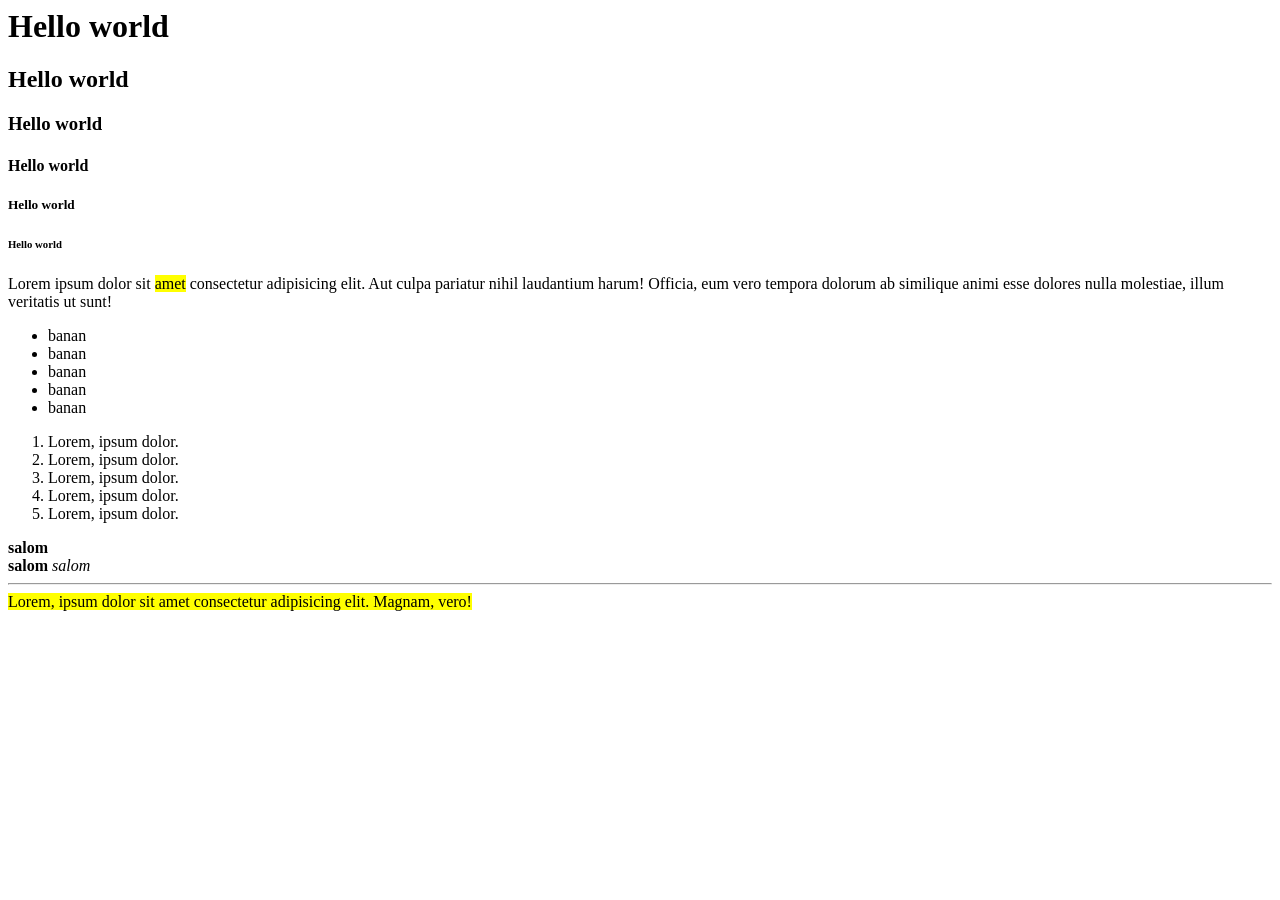
<file: RAVSHANBEK/1/index.html>
<!html>
<head>
    <title>Document</title>
</head>
<body>
  <h1>Hello world</h1> 
  <h2>Hello world</h2>
  <h3>Hello world</h3>
  <h4>Hello world</h4>
  <h5>Hello world</h5>
  <h6>Hello world</h6> 
  <p>Lorem ipsum dolor sit <mark>amet</mark> consectetur adipisicing elit. Aut culpa pariatur nihil laudantium harum! Officia, eum vero tempora dolorum ab similique animi esse dolores nulla molestiae, illum veritatis ut sunt!</p>
  <ul>
    <li>banan</li>
    <li>banan</li>
    <li>banan</li>
    <li>banan</li>
    <li>banan</li>
  </ul>
  <ol>
    <li>Lorem, ipsum dolor.</li>
    <li>Lorem, ipsum dolor.</li>
    <li>Lorem, ipsum dolor.</li>
    <li>Lorem, ipsum dolor.</li>
    <li>Lorem, ipsum dolor.</li>
  </ol>
  <b>salom</b> <br>
  <strong>salom</strong>
  <i>salom</i>
  <hr>
  <mark>Lorem, ipsum dolor sit amet consectetur adipisicing elit. Magnam, vero!</mark>
</body>
</html>
</file>
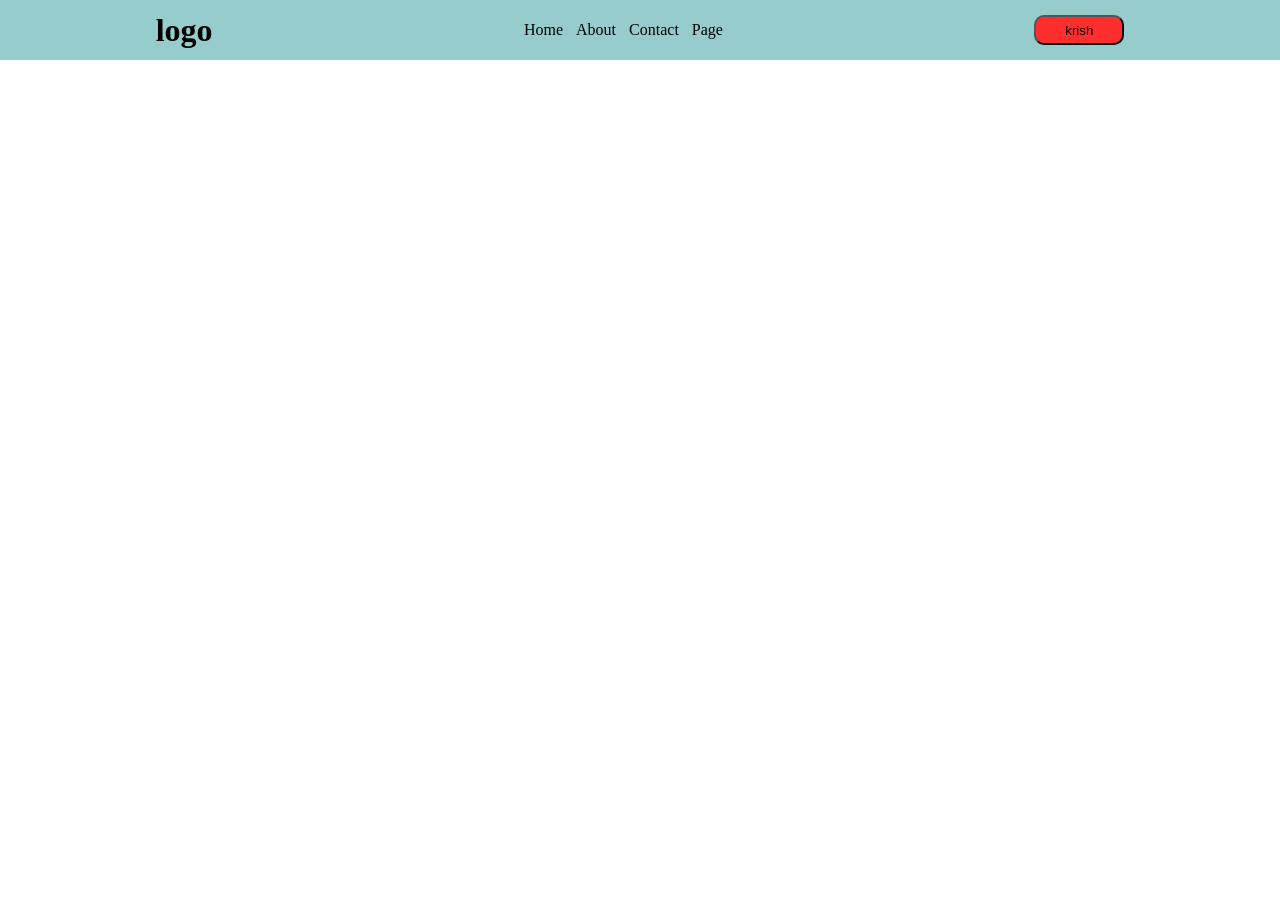
<file: RAVSHANBEK/10/index.html>
<!DOCTYPE html>
<html lang="en">
<head>
    <meta charset="UTF-8">
    <meta name="viewport" content="width=device-width, initial-scale=1.0">
    <title>Document</title>
    <link rel="stylesheet" href="./styl.css">
    <link rel='stylesheet' href='https://cdn-uicons.flaticon.com/4.0.0/uicons-bold-rounded/css/uicons-bold-rounded.css'>
</head>
<body>
    <header>
        <h1>logo</h1>
        <ul>
            <li>Home</li>
            <li>About</li>
            <li>Contact</li>
            <li>Page</li>
        </ul>
        <button>krish</button>
<i class="fi fi-br-menu-burger"></i>
    </header>
</body>
</html>
</file>
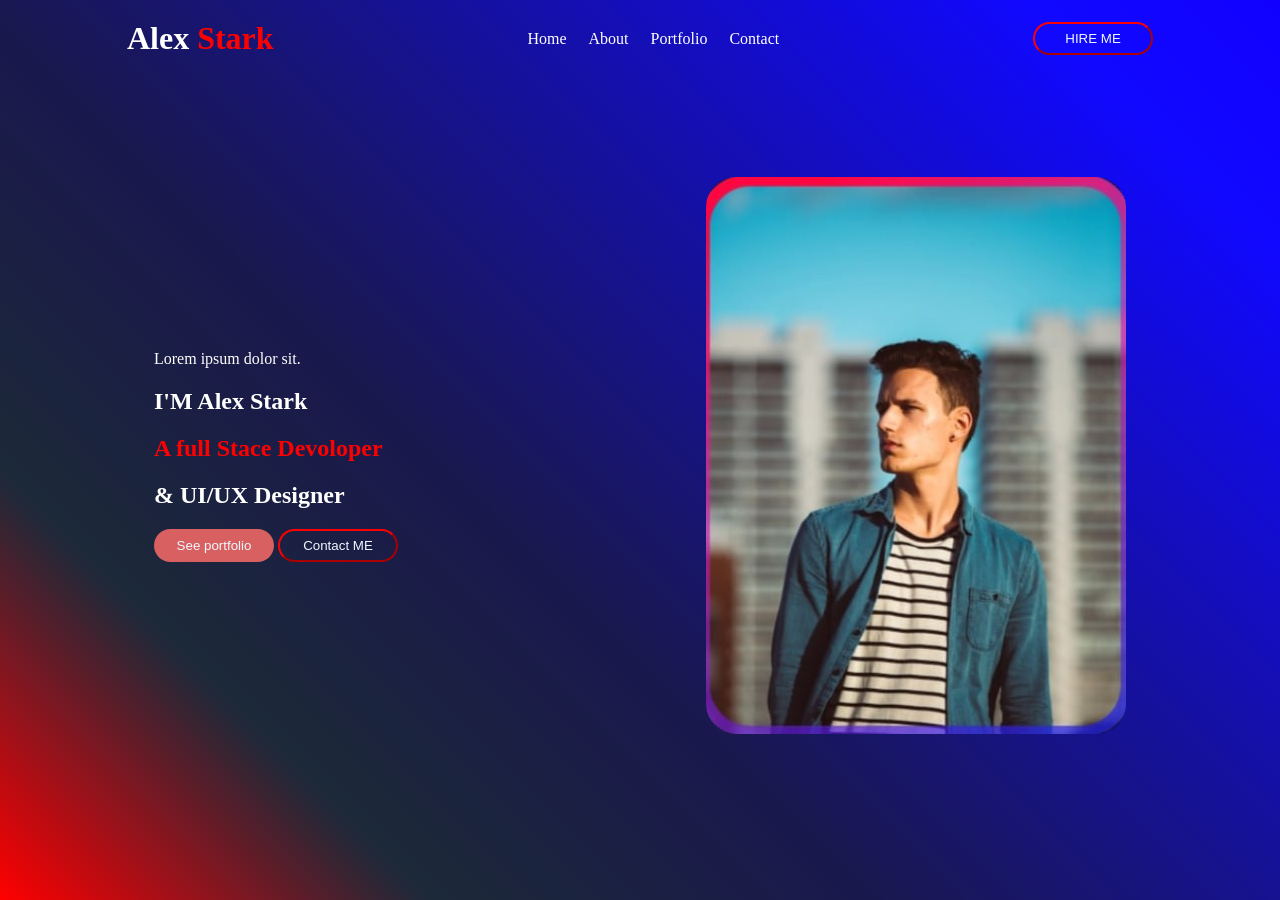
<file: RAVSHANBEK/11/index.html>
<!DOCTYPE html>
<html lang="en">
<head>
    <meta charset="UTF-8">
    <meta name="viewport" content="width=device-width, initial-scale=1.0">
    <title>Alex</title>
    <link rel="stylesheet" href="./main.css">
</head>
<body>
    <header>
        <h1>Alex <span style="color: red;">Stark</span></h1>
        <ul>
            <li>Home</li>
            <li>About</li>
            <li>Portfolio</li>
            <li>Contact</li>
        </ul>
        <button class="buttonhed">HIRE ME</button>
    </header>
    <section>
        <div class="box">
            <p>Lorem ipsum dolor sit.</p>
            <h1>I'M Alex Stark</h1>
            <h1 style="color: red;">A full Stace Devoloper</h1>
            <h1>& UI/UX Designer</h1>
            <div class="section-button">
                <button class="button1">See portfolio</button>
                <button class="button2">Contact ME</button>
            </div>
        </div>
        <img src="./photo_2026-07-10_12-53-55.jpg" alt="">
    </section>
    
</body>
</html>
</file>
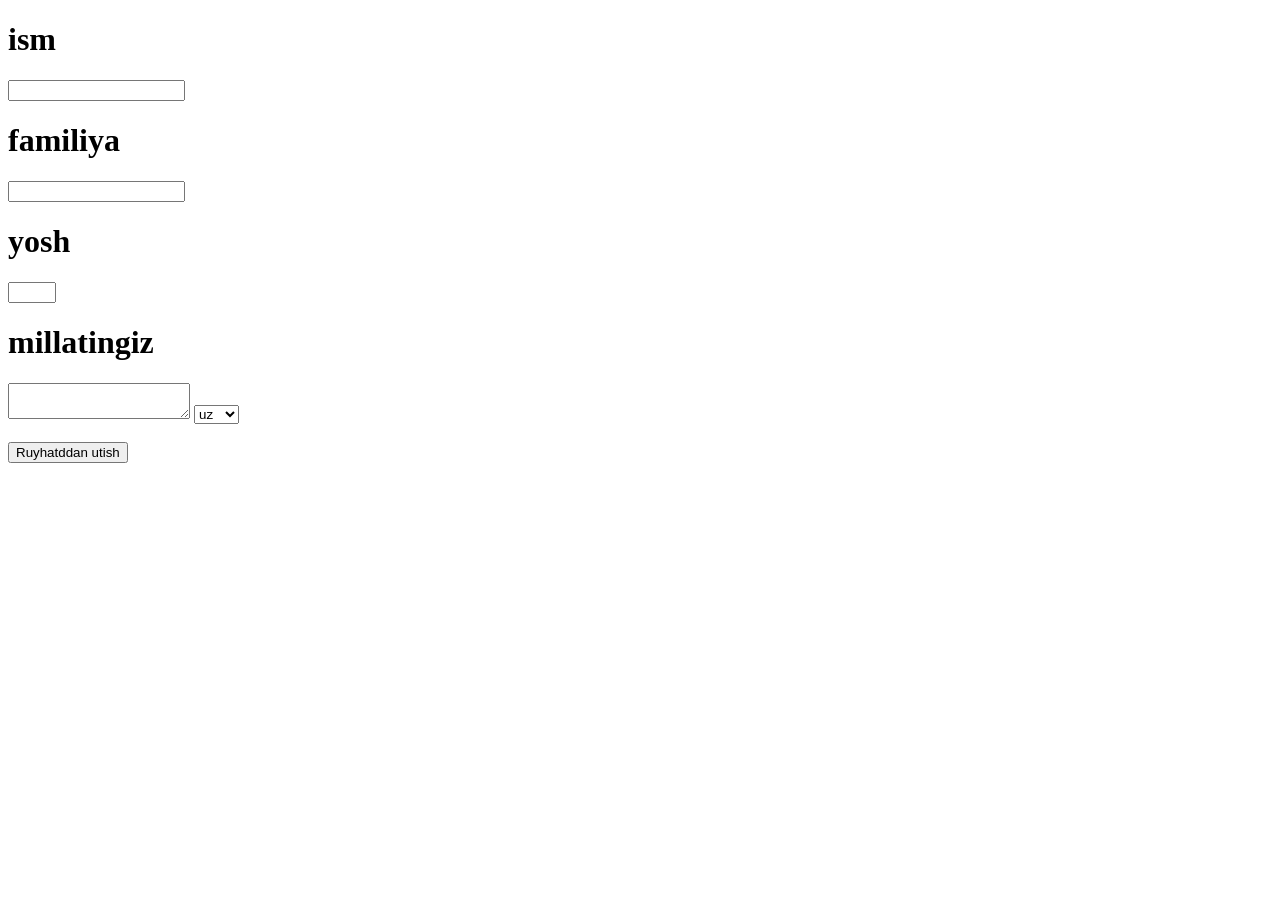
<file: RAVSHANBEK/3/index.html>
<!DOCTYPE html>
<html lang="en">
<head>
    <meta charset="UTF-8">
    <meta name="viewport" content="width=device-width, initial-scale=1.0">
    <title>Document</title>
</head>
<body>
    <form >
        <h1>ism</h1>
        <input required type="text">
        <h1>familiya</h1>
        <input required type="text">
        <h1>yosh</h1>
        <input required min="15" max="50" type="number">
        <h1>millatingiz</h1>
        <textarea></textarea>        



        
        <select>
            <option value="">uz</option>
            <option value="">ru</option>
            <option value="">eng</option>
        </select>
        <br><br>
        <button>Ruyhatddan utish</button>
    </form>
</body>
</html>
</file>
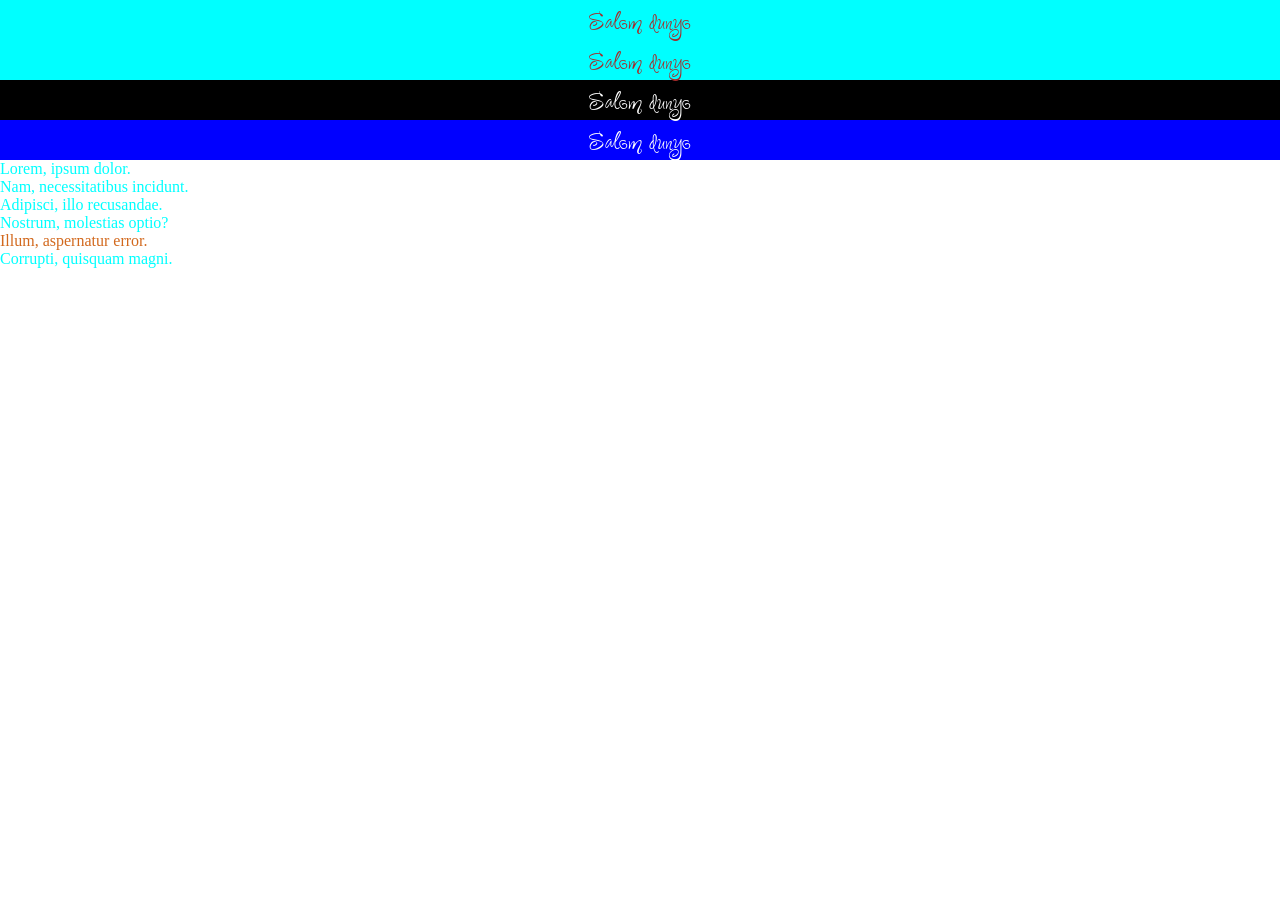
<file: RAVSHANBEK/5/index.html>
<!DOCTYPE html>
<html lang="en">
<head>
    <meta charset="UTF-8">
    <meta name="viewport" content="width=device-width, initial-scale=1.0">
    <title>Document</title>
<link rel="stylesheet" href="./styl.css">
    <link rel="preconnect" href="https://fonts.googleapis.com">
<link rel="preconnect" href="https://fonts.gstatic.com" crossorigin>
<link href="https://fonts.googleapis.com/css2?family=Black+Ops+One&family=Ole&display=swap" rel="stylesheet">
</head>
<body>
    
   <h1 >Salom dunyo</h1>
   <h1 >Salom dunyo</h1>
   <h1 class="e" >Salom dunyo</h1>
   <h1 id="r" >Salom dunyo</h1> 
<p>Lorem, ipsum dolor.</p>
<p>Nam, necessitatibus incidunt.</p>
<p>Adipisci, illo recusandae.</p>
<p>Nostrum, molestias optio?</p>
<p class="t" >Illum, aspernatur error.</p>
<p>Corrupti, quisquam magni.</p>
</body>
</html>
</file>
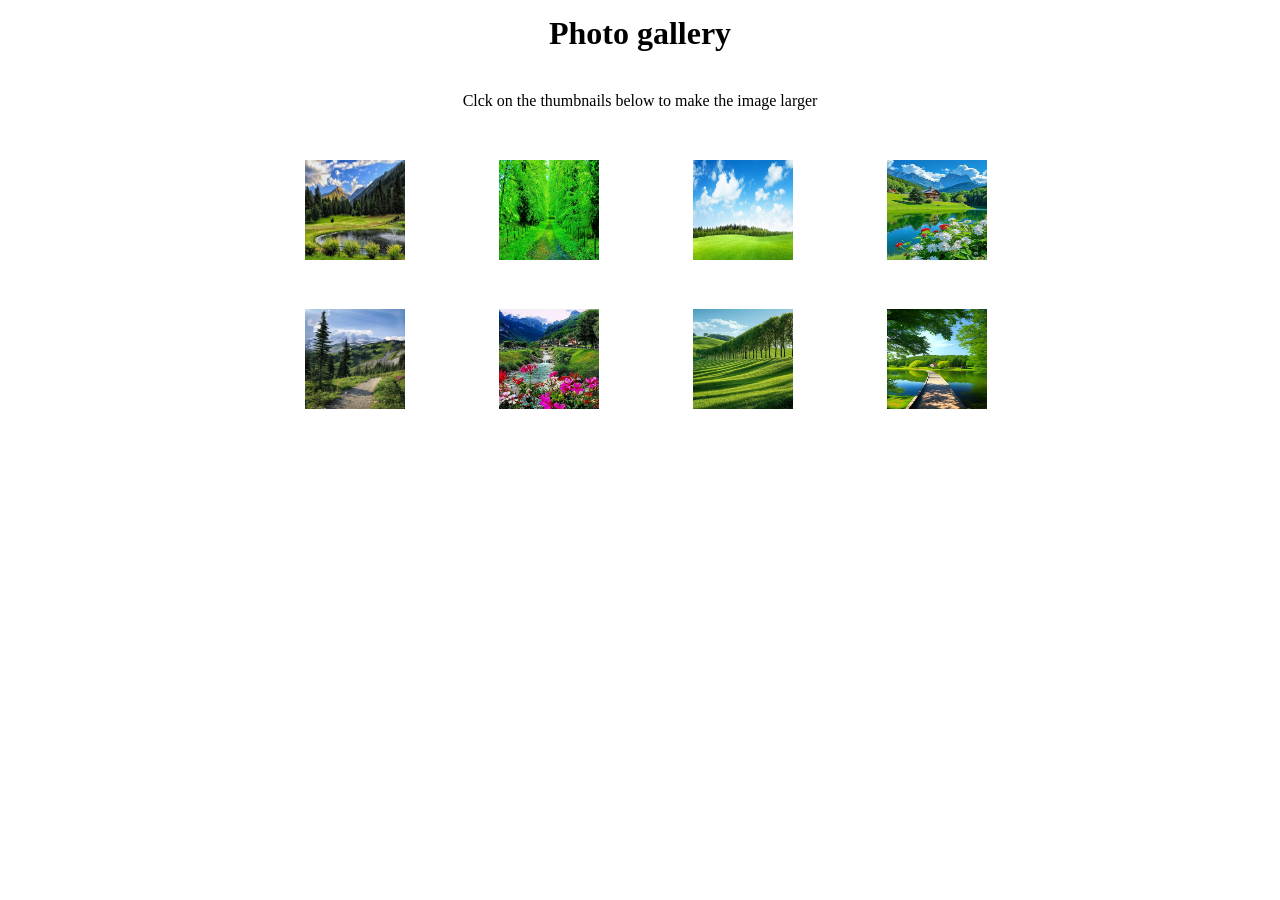
<file: RAVSHANBEK/6/index.html>
<!DOCTYPE html>
<html lang="en">
<head>
    <meta charset="UTF-8">
    <meta name="viewport" content="width=device-width, initial-scale=1.0">
    <title>photo gallery</title>
    <link rel="stylesheet" href="./styl.css">
</head>
<body>
    <div class="tabiat">
        <h1>Photo gallery</h1>
        <p>Clck on the thumbnails below to make the image larger</p>
        <div id="ikkinchi">
        <img class="bir" src="./1.jpg" alt="Tabiat rasmi">
        </img>
        <img class="ikki" src="./2.jpg" alt="Tabiat rasmi">
        </img>
        <img class="uch" src="./3.jpg" alt="Tabiat rasmi">
        </img>
        <img class="turt" src="./4.jpg" alt="Tabiat rasmi">
        </img>
        <img class="besh" src="./5.jpg" alt="Tabiat rasmi">
        </img>
        <img class="olti" src="./6.jpg" alt="Tabiat rasmi">
        </img>
        <img class="yetti" src="./7.jpg" alt="Tabiat rasmi">
        </img>
        <img class="sakkiz" src="./8.jpg" alt="Tabiat rasmi">
        </img></div>
        
    </div>
    
</body>
</html>
</file>
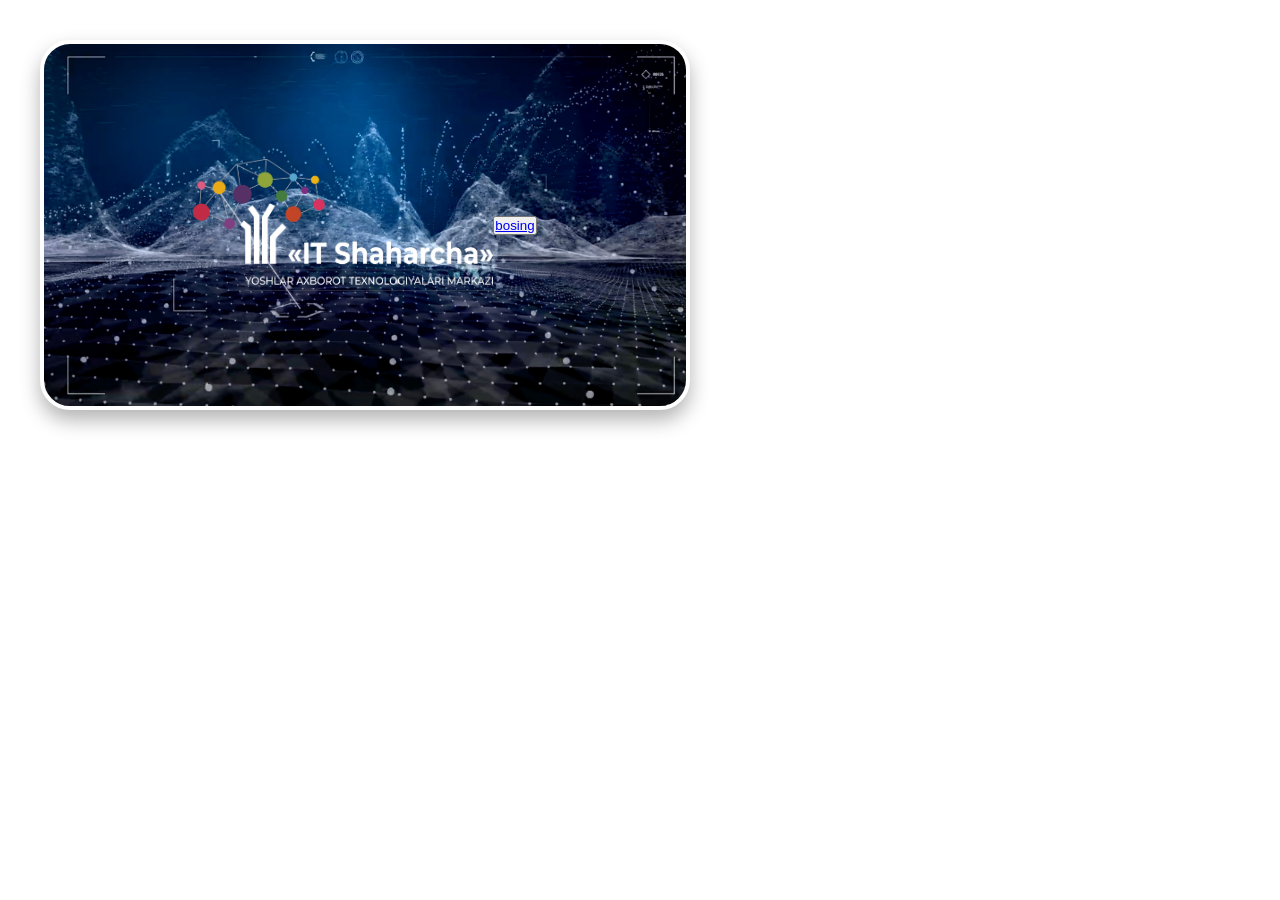
<file: RAVSHANBEK/7/index.html>
<!DOCTYPE html>
<html lang="en">
<head>
    <meta charset="UTF-8">
    <meta name="viewport" content="width=device-width, initial-scale=1.0">
    <title>Vizitka loyihasi</title>
    <link rel="stylesheet" href="./styl.css">
   
</head>
<body>
    <div class="bir">
        <img src="./itcity-v-v.png" alt="png">
        <button><a href="./1/index1.html">bosing</a></button>
    </div>

</body>
</html>
</file>
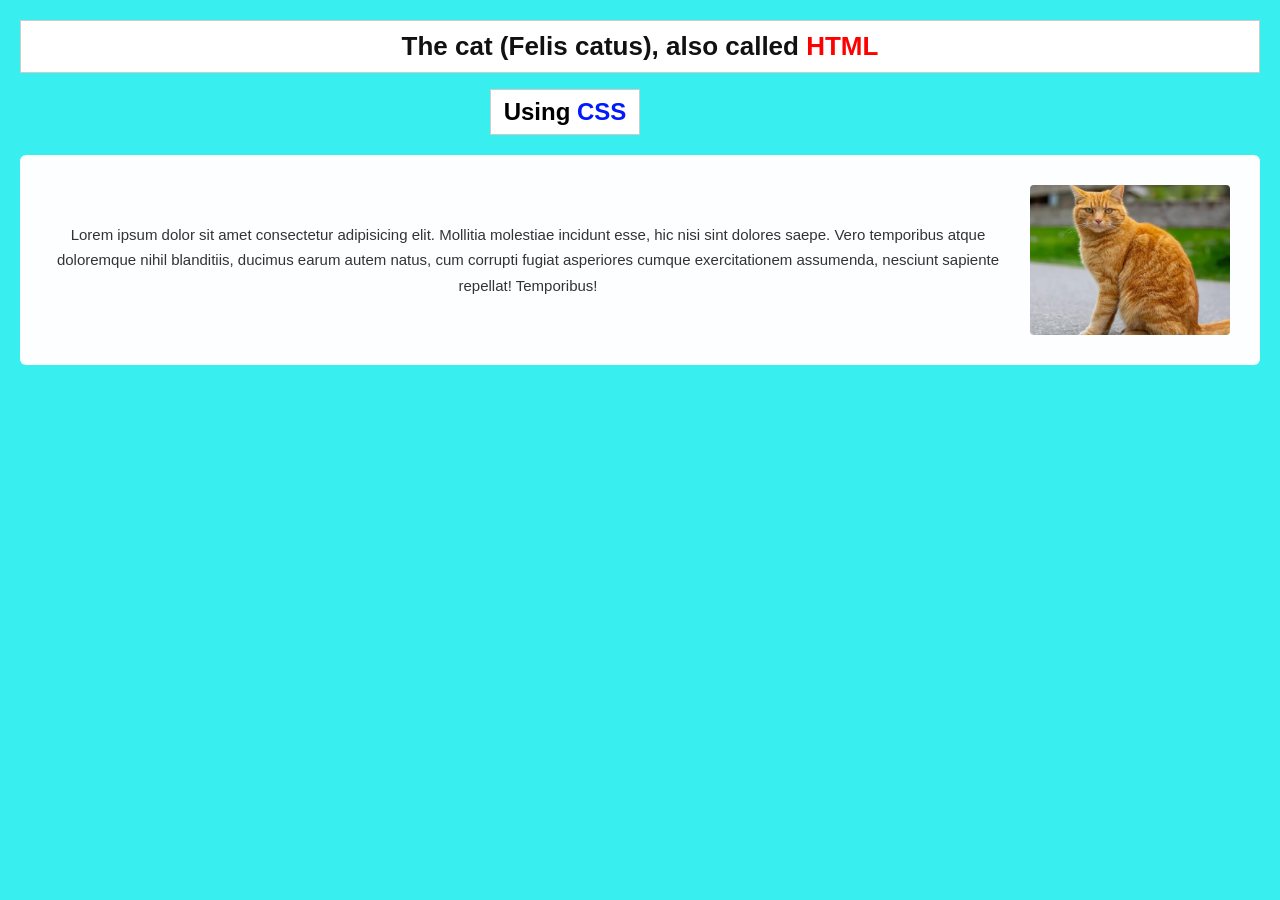
<file: RAVSHANBEK/5/1/index.html>
<!DOCTYPE html>
<html lang="en">
<head>
    <meta charset="UTF-8">
    <meta name="viewport" content="width=device-width, initial-scale=1.0">
    <title>Document</title>
    <link rel="stylesheet" href="./styl.css">
</head>
<body>
    <h1>The cat (Felis catus), also called <span style="color: red;">HTML</span></h1>
    <h2 class="d">Using <span style="color: rgb(0, 25, 253);">CSS</span></h2>

    <div class="card">
        <p>Lorem ipsum dolor sit amet consectetur adipisicing elit. Mollitia 
        molestiae incidunt esse, hic nisi sint dolores saepe. Vero temporibus 
        atque doloremque nihil blanditiis, ducimus earum autem natus, cum 
        corrupti fugiat asperiores cumque exercitationem assumenda, nesciunt 
        sapiente repellat! Temporibus!</p>

        <img src="./images.webp" alt="Mushuk rasmi">
    </div>
</body>
</html>
</file>
<file: RAVSHANBEK/10/styl.css>
*{
   margin: 0px;
   padding: 0px;
   box-sizing: border-box;
}

header{
   width: 100%;
   height: 60px;
   justify-content: center;
   align-items: center;
   background-color: rgb(150, 204, 204);
   display: flex;
   justify-content: space-around;
}
ul{
 display: flex;
    gap: 13px;
}
li{
   list-style: none;
}
button{
   width: 90px;
   height: 30px;
   border-radius: 10px;
cursor: pointer;
background-color: rgb(255, 46, 46);

transition: 1s;
}
button:hover{
   color: black;
   background-color: aqua;
     width: 100px;
   height: 30px;
   border-radius: 10px;
}
i{
   display: none;
}
@media screen and (max-width:720px) {
   i{
      display: block;
   }
   ul,button{
      display: none;
   }
}
@media screen and (max-width:480px) {
   i{
      display: block;
   }
}
</file>
<file: RAVSHANBEK/11/main.css>
*{
    margin: 0;
    padding: 0;
    box-sizing: border-box;
    color: #ffff;

}
body{
    width: 100%;
    height: 100vh;
    background: linear-gradient(45deg, 
    rgb(255, 0, 0) 0%,
    rgb(243, 2, 3) 1.01%,
    rgb(231, 4, 6) 2.02%,
    rgb(220, 6, 9) 3.03%,
    rgb(208, 8, 12) 4.04%,
    rgb(196, 10, 15) 5.05%,
    rgb(185, 12, 18) 6.06%,
    rgb(173, 14, 21) 7.07%,
    rgb(161, 16, 24) 8.08%,
    rgb(150, 19, 27) 9.09%,
    rgb(138, 21, 30) 10.1%,
    rgb(126, 23, 33) 11.11%,
    rgb(115, 25, 36) 12.12%,
    rgb(103, 27, 39) 13.13%,
    rgb(91, 29, 41) 14.14%,
    rgb(80, 31, 44) 15.15%,
    rgb(68, 33, 47) 16.16%,
    rgb(56, 36, 50) 17.17%,
    rgb(45, 38, 53) 18.18%,
    rgb(33, 40, 56) 19.19%,
    rgb(28, 41, 56) 20.2%,
    rgb(28, 40, 57) 21.21%,
    rgb(28, 39, 58) 22.22%,
    rgb(28, 38, 59) 23.23%,
    rgb(28, 37, 60) 24.24%,
    rgb(27, 36, 61) 25.25%,
    rgb(27, 36, 62) 26.26%,
    rgb(27, 35, 64) 27.27%,
    rgb(27, 34, 65) 28.28%,
    rgb(27, 33, 66) 29.29%,
    rgb(27, 32, 67) 30.3%,
    rgb(27, 31, 68) 31.31%,
    rgb(26, 30, 69) 32.32%,
    rgb(26, 29, 70) 33.33%,
    rgb(26, 28, 71) 34.34%,
    rgb(26, 28, 72) 35.35%,
    rgb(26, 27, 73) 36.36%,
    rgb(26, 26, 75) 37.37%,
    rgb(26, 25, 76) 38.38%,
    rgb(25, 24, 77) 39.39%,
    rgb(25, 24, 78) 40.4%,
    rgb(25, 24, 82) 41.41%,
    rgb(25, 23, 85) 42.42%,
    rgb(25, 23, 89) 43.43%,
    rgb(25, 23, 93) 44.44%,
    rgb(24, 22, 96) 45.45%,
    rgb(24, 22, 100) 46.46%,
    rgb(24, 22, 104) 47.47%,
    rgb(24, 21, 108) 48.48%,
    rgb(24, 21, 111) 49.49%,
    rgb(24, 21, 115) 50.51%,
    rgb(23, 20, 119) 51.52%,
    rgb(23, 20, 122) 52.53%,
    rgb(23, 20, 126) 53.54%,
    rgb(23, 19, 130) 54.55%,
    rgb(23, 19, 134) 55.56%,
    rgb(23, 19, 137) 56.57%,
    rgb(22, 18, 141) 57.58%,
    rgb(22, 18, 145) 58.59%,
    rgb(22, 18, 149) 59.6%,
    rgb(22, 17, 152) 60.61%,
    rgb(22, 17, 156) 61.62%,
    rgb(22, 17, 160) 62.63%,
    rgb(21, 16, 164) 63.64%,
    rgb(21, 16, 167) 64.65%,
    rgb(21, 16, 171) 65.66%,
    rgb(21, 15, 175) 66.67%,
    rgb(21, 15, 179) 67.68%,
    rgb(21, 15, 182) 68.69%,
    rgb(20, 14, 186) 69.7%,
    rgb(20, 14, 190) 70.71%,
    rgb(20, 14, 194) 71.72%,
    rgb(20, 13, 197) 72.73%,
    rgb(20, 13, 201) 73.74%,
    rgb(19, 13, 205) 74.75%,
    rgb(19, 12, 209) 75.76%,
    rgb(19, 12, 212) 76.77%,
    rgb(19, 12, 216) 77.78%,
    rgb(19, 11, 220) 78.79%,
    rgb(18, 11, 224) 79.8%,
    rgb(18, 11, 227) 80.81%,
    rgb(18, 10, 231) 81.82%,
    rgb(18, 10, 235) 82.83%,
    rgb(18, 10, 238) 83.84%,
    rgb(18, 9, 242) 84.85%,
    rgb(17, 9, 246) 85.86%,
    rgb(17, 9, 249) 86.87%,
    rgb(17, 8, 253) 87.88%,
    rgb(17, 8, 255) 88.89%,
    rgb(17, 7, 255) 89.9%,
    rgb(17, 7, 255) 90.91%,
    rgb(17, 6, 255) 91.92%,
    rgb(17, 5, 255) 92.93%,
    rgb(17, 5, 255) 93.94%,
    rgb(17, 4, 255) 94.95%,
    rgb(17, 3, 255) 95.96%,
    rgb(17, 3, 255) 96.97%,
    rgb(17, 2, 255) 97.98%,
    rgb(17, 1, 255) 98.99%,
    rgb(17, 0, 255) 100%
  );
}
header{
    width: 100%;
    height: 77px;
    background-color: #ffffff00;
    display: flex;
    justify-content: space-around;
    align-items: center;
}
li{
    list-style: none;
    cursor: pointer;
    transition: .7s;
}
li:hover{
    color: red;

}
ul{
    display: flex;
    gap: 22px;
}
.buttonhed{
    background-color: #ffffff00;
    border-radius: 40px;
    width: 120px;
    height: 33px;
    color: aliceblue;
    border-color: red;
    cursor: pointer;
    transition: .7s;
}
.buttonhed:hover{
    background-color: rgba(255, 255, 255, 0.267);
    border-color: rgba(255, 255, 255, 0.281);
}
.buttonhed:active{
    background-color: rgb(255, 255, 255);
    border-color: aliceblue;
    transition: .2s;
}
img{
    border-radius: 30px;
}
section{
    display: flex;
    justify-content: space-around;
    align-items: center;
    margin-top: 100px;
}
.button2{
    background-color: #ffffff00;
    border-radius: 40px;
    width: 120px;
    height: 33px;
    color: aliceblue;
    border-color: red;
    cursor: pointer;
    transition: .7s;
}
.button2:hover{
    background-color: rgba(255, 255, 255, 0.267);
    border-color: rgba(255, 255, 255, 0.281);
}
.button2:active{
    background-color: rgb(255, 255, 255);
    border-color: aliceblue;
    transition: .2s;
}
.box{
    display: grid;
    gap: 20px;
}
.button1:hover{
    background-color: rgba(255, 255, 255, 0.267);
    border-color: rgba(255, 255, 255, 0.281);
}
.button1:active{
    background-color: rgb(255, 255, 255);
    border-color: aliceblue;
    transition: .2s;
}
.button1{
    background-color: #d86060;
    border-radius: 40px;
    width: 120px;
    height: 33px;
    color: aliceblue;
    border-color: rgba(255, 0, 0, 0);
    cursor: pointer;
    transition: .7s;
}
</file>
<file: RAVSHANBEK/5/styl.css>
* {
  margin: 0;
  padding: 0;
  box-sizing: border-box; /* padding/border o'lchamni buzmasin */
}
h1{
    text-align: center;
    background-color: aqua;
    color: brown;
  font-family: "Ole", cursive;
  font-weight: 400;
  font-style: normal;
}
.black-ops-one-regular {
  font-family: "Black Ops One", system-ui;
  font-weight: 400;
  font-style: normal;
}
.e{
background-color: black;
color: white;
}
#r{
background-color: blue;
color: white;
}
p{
    color: aqua;
}
.t{
    color: chocolate;
}
</file>
<file: RAVSHANBEK/6/styl.css>
*{
    margin: 0;
    padding: 0;
    box-sizing: border-box;
}
h1{
    text-align: center;
    margin-top: 15px;
}
p{
    text-align: center;
    margin-top: 40px;
}
.bir{
    width: 100px;
    height: 100px;
    margin-left: 45px;
}
.ikki{
    width: 100px;
    height: 100px;
    margin-left: 90px;
}
.uch{
    width: 100px;
    height: 100px;
    margin-left: 90px;
}
.turt{
    width: 100px;
    height: 100px;
    margin-left: 90px;
}
.besh{
    width: 100px;
    height: 100px;
    margin-left: 45px;
    margin-top: 45px;
}
.olti{
    width: 100px;
    height: 100px;
    margin-left: 90px;
}
.yetti{
    width: 100px;
    height: 100px;
    margin-left: 90px;
}
.sakkiz{
    width: 100px;
    height: 100px;
    margin-left: 90px;
}
#ikkinchi{
    margin-top: 50px;
    width: 760px;
    height: 245px;
    margin-left: auto;
    margin-right: auto;
}
</file>
<file: RAVSHANBEK/7/styl.css>
* {
    margin: 0;
    padding: 0;
    box-sizing: border-box;
    font-family: sans-serif;
}

/* Vizitka 1 (Oldi) */
.bir {
    width: 650px;
    height: 370px;
    background-color: rgb(26, 24, 24);
    border: solid 4px #fff;
    margin: 40px;
    background-image: url('./bg-fallback.jpg'); 
    background-position: center;
    background-size: cover;
    border-radius: 30px;
    display: flex; 
    justify-content: center;
    align-items: center;
    box-shadow: 0 10px 20px rgba(0,0,0,0.3); /* Vizitka chiroyli ko'rinishi uchun soya */
}

.bir img {
    width: 300px;
}

/* Vizitka 2 (Orqasi) */
.ikki {
    width: 650px;
    height: 370px;
    background-color: rgb(26, 24, 24);
    border: solid 4px #fff;
    margin: 40px;
    background-image: url('./bg-fallback.jpg');
    background-position: center;
    background-size: cover;
    border-radius: 30px;
    color: white;
    display: flex;
    align-items: center; 
    box-shadow: 0 10px 20px rgba(0,0,0,0.3);
}

.ikkibir {
    margin-left: 50px; 
}

.hbir {
    font-size: 32px;
    color: white;
    margin-bottom: 25px; 
    line-height: 1.2;
}

.ikkibir h3 {
    font-size: 18px;
    font-weight: 400;
    margin-bottom: 12px; 
    display: flex;
    align-items: center;
    color: #ffffff;
}

/* Ikonkalar uchun alohida stil */
.ikkibir h3 i {
    margin-right: 15px; 
    font-size: 20px;
    color: #00ffcc; 
    display: inline-flex;
    align-items: center;
    justify-content: center;
}
</file>
<file: RAVSHANBEK/5/1/styl.css>
/* styl.css */
* {
  margin: 0;
  padding: 0;
  box-sizing: border-box;
}

body {
  font-family: Arial, sans-serif;
  background-color: #38eeee;
  padding: 20px;
}

h1 {
  text-align: center;
  font-size: 26px;
  font-weight: bold;
  color: #111;
  background: white;
  border: 1px solid #ccc;
  padding: 10px 20px;
  margin-bottom: 16px;
}

h2 {
  text-align: center;
  margin-bottom: 20px;
  background: white;
  border: 1px solid #ccc;
  padding: 8px;
  display: inline-block;
  width: 150px;
  margin-left: 470px ;
}

.card {
  background: #fcfeff;
  padding: 30px;
  border-radius: 6px;
  display: flex;          /* ikki qismga bo'lish */
  align-items: center;
  gap: 24px;
}

.card p {
  flex: 1;               /* matn bo'sh joyni to'ldiradi */
  font-size: 15px;
  line-height: 1.7;
  color: #333;
  text-align: center;
}

.card img {
  width: 200px;
  height: 150px;
  object-fit: cover;
  border-radius: 4px;
}
</file>
